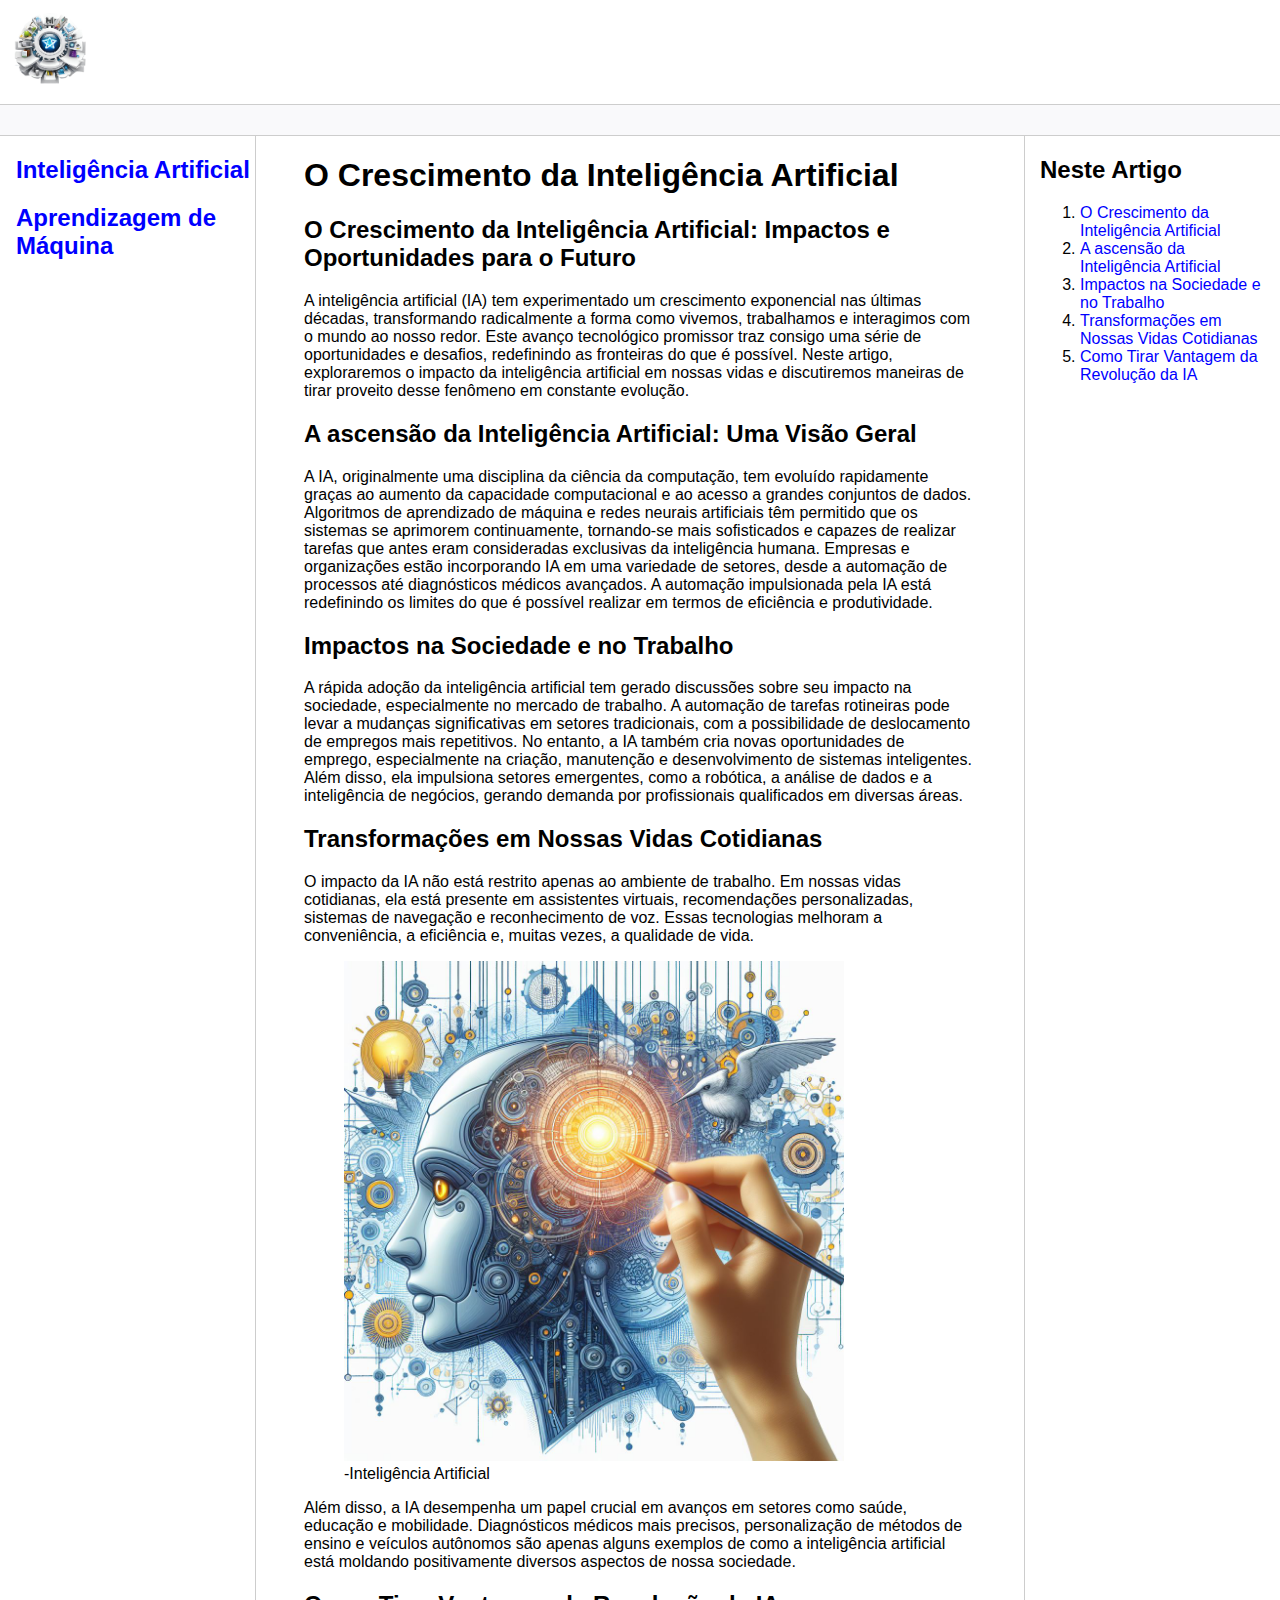
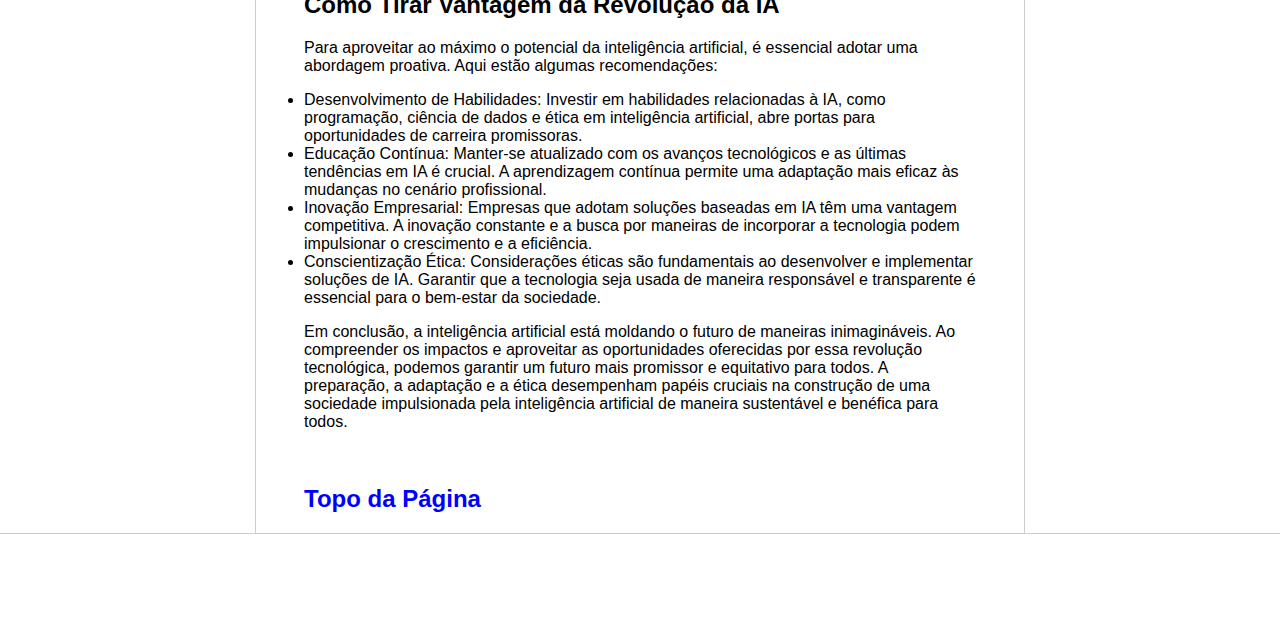
<file: index.html>
<!DOCTYPE html>
<html lang="pt-br">
<head>
    <meta charset="UTF-8">
    <meta http-equiv="X-UA-Compatible" content="IE=edge">
    <meta name="viewport" content="width=device-width, initial-scale=1.0">
    <title>O Crescimento da Inteligência Artificial</title>
    <link rel="stylesheet" href="assets/css/style.css">
</head>
<body>

    <div>   
        <div class="logo">
            <img src="assets/images/logo.png" width="100"/>
        </div>
    </div>

    <div class="bar"></div>

    <div class="content">
        <div class="sidebar">
            <h2>
                <a href="index.html">Inteligência Artificial</a>
            </h2>
            <h2>
                <a href="machine.html">Aprendizagem de Máquina</a>
            </h2>
        </div>

        <div class="main">
            <h1 id="Ia">O Crescimento da Inteligência Artificial</h1>
            <h2>O Crescimento da Inteligência Artificial: Impactos e Oportunidades para o Futuro</h2>

                <p>A inteligência artificial (IA) tem experimentado um crescimento exponencial nas últimas décadas, transformando radicalmente a forma como vivemos, trabalhamos e interagimos com o mundo ao nosso redor. Este avanço tecnológico promissor traz consigo uma série de oportunidades e desafios, redefinindo as fronteiras do que é possível. Neste artigo, exploraremos o impacto da inteligência artificial em nossas vidas e discutiremos maneiras de tirar proveito desse fenômeno em constante evolução.</p>
                
                <h2 id="ascensao">A ascensão da Inteligência Artificial: Uma Visão Geral</h2>
                
                A IA, originalmente uma disciplina da ciência da computação, tem evoluído rapidamente graças ao aumento da capacidade computacional e ao acesso a grandes conjuntos de dados. Algoritmos de aprendizado de máquina e redes neurais artificiais têm permitido que os sistemas se aprimorem continuamente, tornando-se mais sofisticados e capazes de realizar tarefas que antes eram consideradas exclusivas da inteligência humana.                
                Empresas e organizações estão incorporando IA em uma variedade de setores, desde a automação de processos até diagnósticos médicos avançados. A automação impulsionada pela IA está redefinindo os limites do que é possível realizar em termos de eficiência e produtividade.
                
                <h2 id="impactos">Impactos na Sociedade e no Trabalho</h2>
                
                <p>A rápida adoção da inteligência artificial tem gerado discussões sobre seu impacto na sociedade, especialmente no mercado de trabalho. A automação de tarefas rotineiras pode levar a mudanças significativas em setores tradicionais, com a possibilidade de deslocamento de empregos mais repetitivos.
                
                No entanto, a IA também cria novas oportunidades de emprego, especialmente na criação, manutenção e desenvolvimento de sistemas inteligentes. Além disso, ela impulsiona setores emergentes, como a robótica, a análise de dados e a inteligência de negócios, gerando demanda por profissionais qualificados em diversas áreas.</p>
                
                <h2 id="transforme">Transformações em Nossas Vidas Cotidianas</h2>
                
                O impacto da IA não está restrito apenas ao ambiente de trabalho. Em nossas vidas cotidianas, ela está presente em assistentes virtuais, recomendações personalizadas, sistemas de navegação e reconhecimento de voz. Essas tecnologias melhoram a conveniência, a eficiência e, muitas vezes, a qualidade de vida.
                
                <style>
                    .img {
                       height: 500px;
                    }
                </style>
                    <figure>
                        <img src="assets/images/Ia.jpg" class="img" alt="Inteligência artificial"><br>
                        -Inteligência Artificial
                    </figure>

                Além disso, a IA desempenha um papel crucial em avanços em setores como saúde, educação e mobilidade. Diagnósticos médicos mais precisos, personalização de métodos de ensino e veículos autônomos são apenas alguns exemplos de como a inteligência artificial está moldando positivamente diversos aspectos de nossa sociedade.
                
                <h2 id="tirar">Como Tirar Vantagem da Revolução da IA</h2>
                
                <p>Para aproveitar ao máximo o potencial da inteligência artificial, é essencial adotar uma abordagem proativa. Aqui estão algumas recomendações:
                
                <li>Desenvolvimento de Habilidades: Investir em habilidades relacionadas à IA, como programação, ciência de dados e ética em inteligência artificial, abre portas para oportunidades de carreira promissoras.</li>
                
                <li>Educação Contínua: Manter-se atualizado com os avanços tecnológicos e as últimas tendências em IA é crucial. A aprendizagem contínua permite uma adaptação mais eficaz às mudanças no cenário profissional.</li>
                
                <li>Inovação Empresarial: Empresas que adotam soluções baseadas em IA têm uma vantagem competitiva. A inovação constante e a busca por maneiras de incorporar a tecnologia podem impulsionar o crescimento e a eficiência.</li>
                
                <li>Conscientização Ética: Considerações éticas são fundamentais ao desenvolver e implementar soluções de IA. Garantir que a tecnologia seja usada de maneira responsável e transparente é essencial para o bem-estar da sociedade.</li>
                
                <p>Em conclusão, a inteligência artificial está moldando o futuro de maneiras inimagináveis. Ao compreender os impactos e aproveitar as oportunidades oferecidas por essa revolução tecnológica, podemos garantir um futuro mais promissor e equitativo para todos. A preparação, a adaptação e a ética desempenham papéis cruciais na construção de uma sociedade impulsionada pela inteligência artificial de maneira sustentável e benéfica para todos.</p><br>
                <h2>
                    <a href="index.html">Topo da Página</a>
                </h2>
            
        </div>

        <div class="anchors">
            <h2>Neste Artigo</h2>
            <ol>
                <li><a href="#Ia">O Crescimento da Inteligência Artificial</a></li>
                <li><a href="#ascensao">A ascensão da Inteligência Artificial</a></li>
                <li><a href="#impactos">Impactos na Sociedade e no Trabalho</a></li>
                <li><a href="#transforme">Transformações em Nossas Vidas Cotidianas</a></li>
                <li><a href="#tirar">Como Tirar Vantagem da Revolução da IA</a></li>
            </ol>
        </div>
    </div>

    <div class="footer">

    </div>
</body>
</html>
</file>
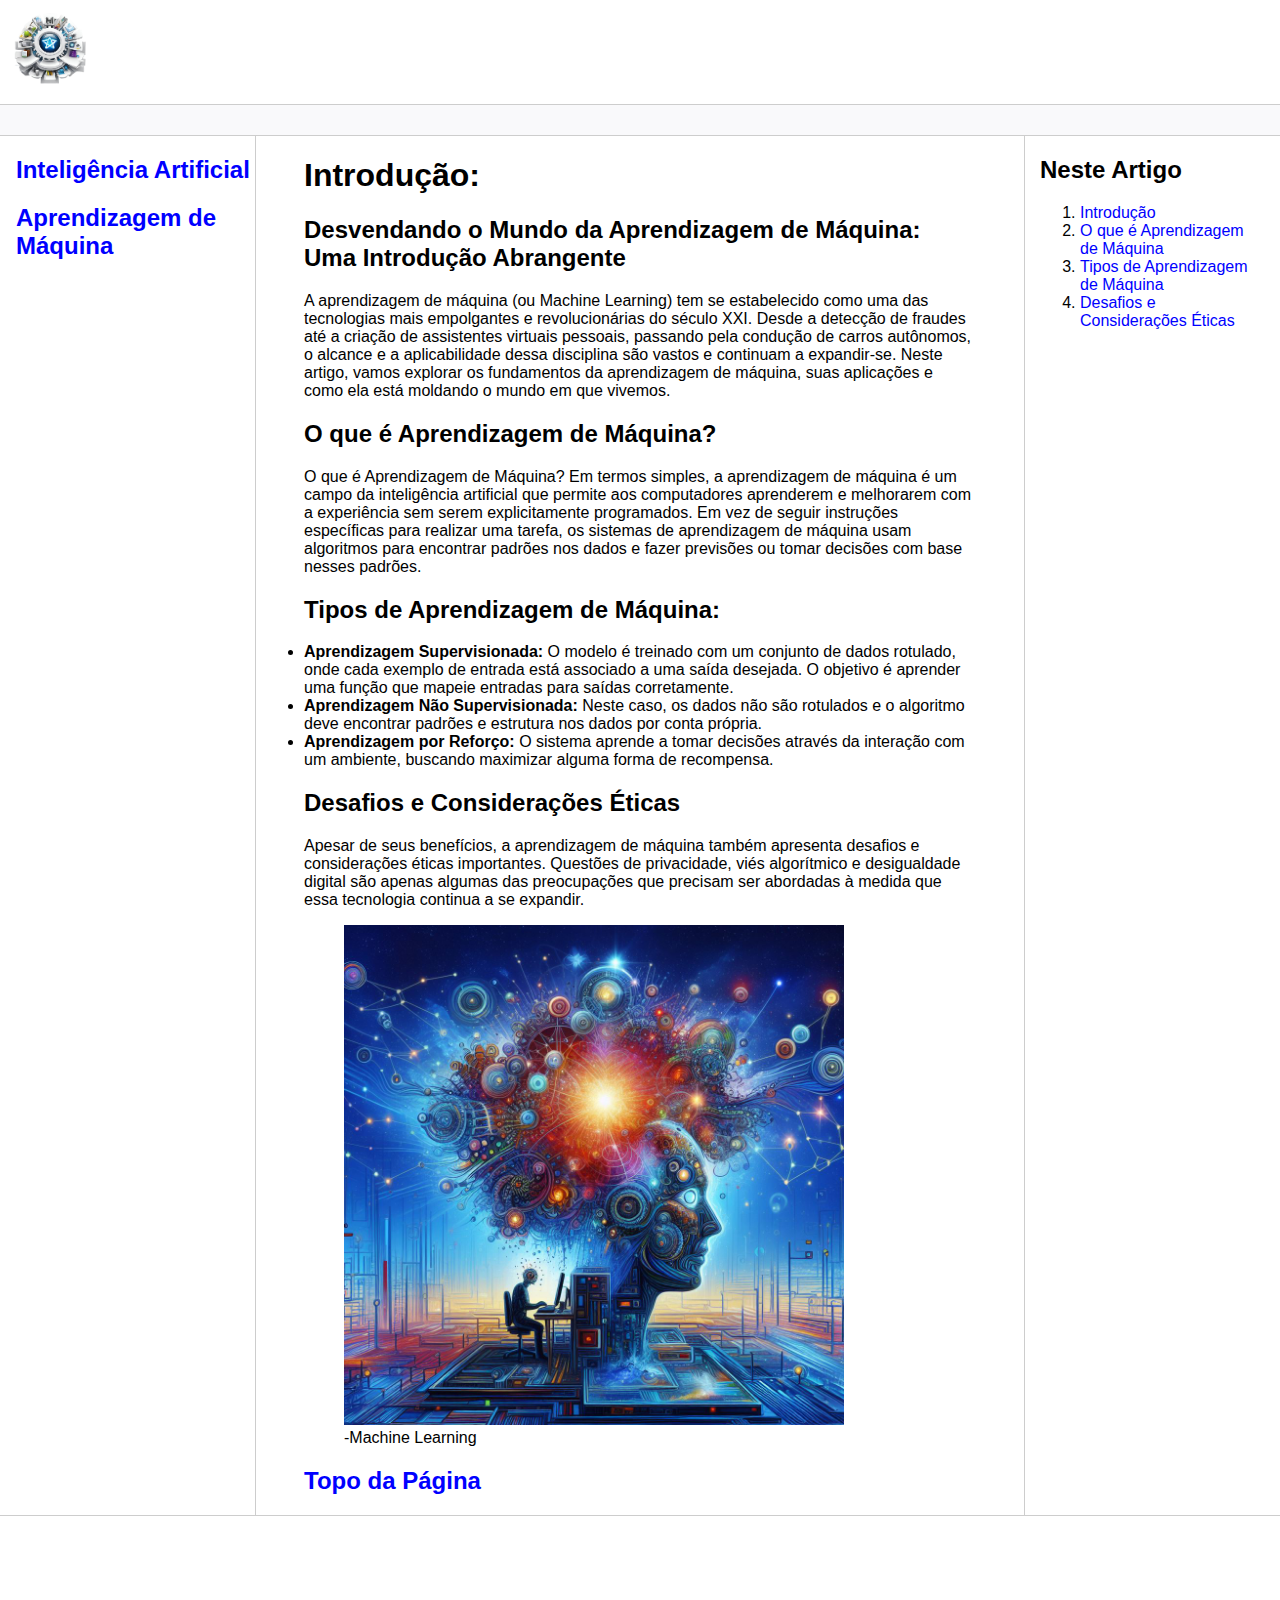
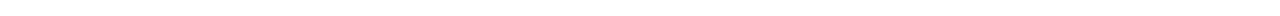
<file: machine.html>
<!DOCTYPE html>
<html lang="pt-br">
<head>
    <meta charset="UTF-8">
    <meta http-equiv="X-UA-Compatible" content="IE=edge">
    <meta name="viewport" content="width=device-width, initial-scale=1.0">
    <title>Aprendizagem de Máquina</title>
    <link rel="stylesheet" href="assets/css/style.css">
</head>
<body>

    <div>   
        <div class="logo">
            <img src="assets/images/logo.png" width="100"/>
        </div>
    </div>

    <div class="bar"></div>

    <div class="content">
        <div class="sidebar">
            <h2>
                <a href="index.html">Inteligência Artificial</a>
            </h2>
            <h2>
                <a href="machine.html">Aprendizagem de Máquina</a>
            </h2>            
        </div>

        <div class="main">
            <h1 id="intro">Introdução:</h1>
            <h2>Desvendando o Mundo da Aprendizagem de Máquina: Uma Introdução Abrangente</h2>

                <p>A aprendizagem de máquina (ou Machine Learning) tem se estabelecido como uma das tecnologias mais empolgantes e revolucionárias do século XXI. Desde a detecção de fraudes até a criação de assistentes virtuais pessoais, passando pela condução de carros autônomos, o alcance e a aplicabilidade dessa disciplina são vastos e continuam a expandir-se. Neste artigo, vamos explorar os fundamentos da aprendizagem de máquina, suas aplicações e como ela está moldando o mundo em que vivemos.</p>
                
                <h2 id="maquina">O que é Aprendizagem de Máquina?</h2>
                
                O que é Aprendizagem de Máquina?
                Em termos simples, a aprendizagem de máquina é um campo da inteligência artificial que permite aos computadores aprenderem e melhorarem com a experiência sem serem explicitamente programados. Em vez de seguir instruções específicas para realizar uma tarefa, os sistemas de aprendizagem de máquina usam algoritmos para encontrar padrões nos dados e fazer previsões ou tomar decisões com base nesses padrões.

                
                <h2 id="aprendizagem">Tipos de Aprendizagem de Máquina:</h2>
                
                <lu>
                    <li><strong>Aprendizagem Supervisionada:</strong> O modelo é treinado com um conjunto de dados rotulado, onde cada exemplo de entrada está associado a uma saída desejada. O objetivo é aprender uma função que mapeie entradas para saídas corretamente.
                    </li>
                    <li>
                        <strong>Aprendizagem Não Supervisionada:</strong> Neste caso, os dados não são rotulados e o algoritmo deve encontrar padrões e estrutura nos dados por conta própria.
                    </li>
                </li>
                    <li><strong>Aprendizagem por Reforço:</strong> O sistema aprende a tomar decisões através da interação com um ambiente, buscando maximizar alguma forma de recompensa.
                    </li>
                </lu>
                
                <h2 id="desafios">Desafios e Considerações Éticas</h2>
                
                Apesar de seus benefícios, a aprendizagem de máquina também apresenta desafios e considerações éticas importantes. Questões de privacidade, viés algorítmico e desigualdade digital são apenas algumas das preocupações que precisam ser abordadas à medida que essa tecnologia continua a se expandir.
                
                <style>
                    .img {
                       height: 500px;
                    }
                </style>
                    <figure>
                        <img src="assets/images/machine.jpg" class="img" alt="Machine Learning"><br>
                        -Machine Learning
                    </figure>

                            <h2>
                    <a href="machine.html">Topo da Página</a>
                </h2>
            
        </div>

        <div class="anchors">
            <h2>Neste Artigo</h2>
            <ol>
                <li><a href="#intro">Introdução</a></li>
                <li><a href="#maquina">O que é Aprendizagem de Máquina</a></li>
                <li><a href="#aprendizagem">Tipos de Aprendizagem de Máquina</a></li>
                <li><a href="#desafios">Desafios e Considerações Éticas</a></li>
            </ol>
        </div>
    </div>

    <div class="footer">

    </div>
</body>
</html>
</file>
<file: assets/css/style.css>
body, html {
    margin: 0;
    padding: 0;
    font-family: 'Segoe UI', Tahoma, Geneva, Verdana, sans-serif;
}
ul { list-style: none; padding-left: 5px; }
a { color:blue; text-decoration: none;}
.bar {
    background-color: #f9f9fb;
    padding:15px;
    border-top: solid 1px #cdcdcd;
    border-bottom: solid 1px #cdcdcd;
}
.content {
    max-width: 1440px;
    margin: auto;
    grid-gap: 3rem;
    display: grid;
    gap: 3rem;
    grid-template-areas: "sidebar main anchors";
    grid-template-columns: minmax(0,15rem) minmax(0,2.5fr) minmax(0,15rem);
    padding-left: 1rem;
    padding-right: 1rem;
}
.footer {
    min-height: 100px;
    border-top: solid 1px #cdcdcd;
}
.anchors {
    border-left: solid 1px #cdcdcd;
    padding-left: 15px;
}
.sidebar {
    border-right: solid 1px #cdcdcd;
}
figure {
    width: auto;
}
</file>
